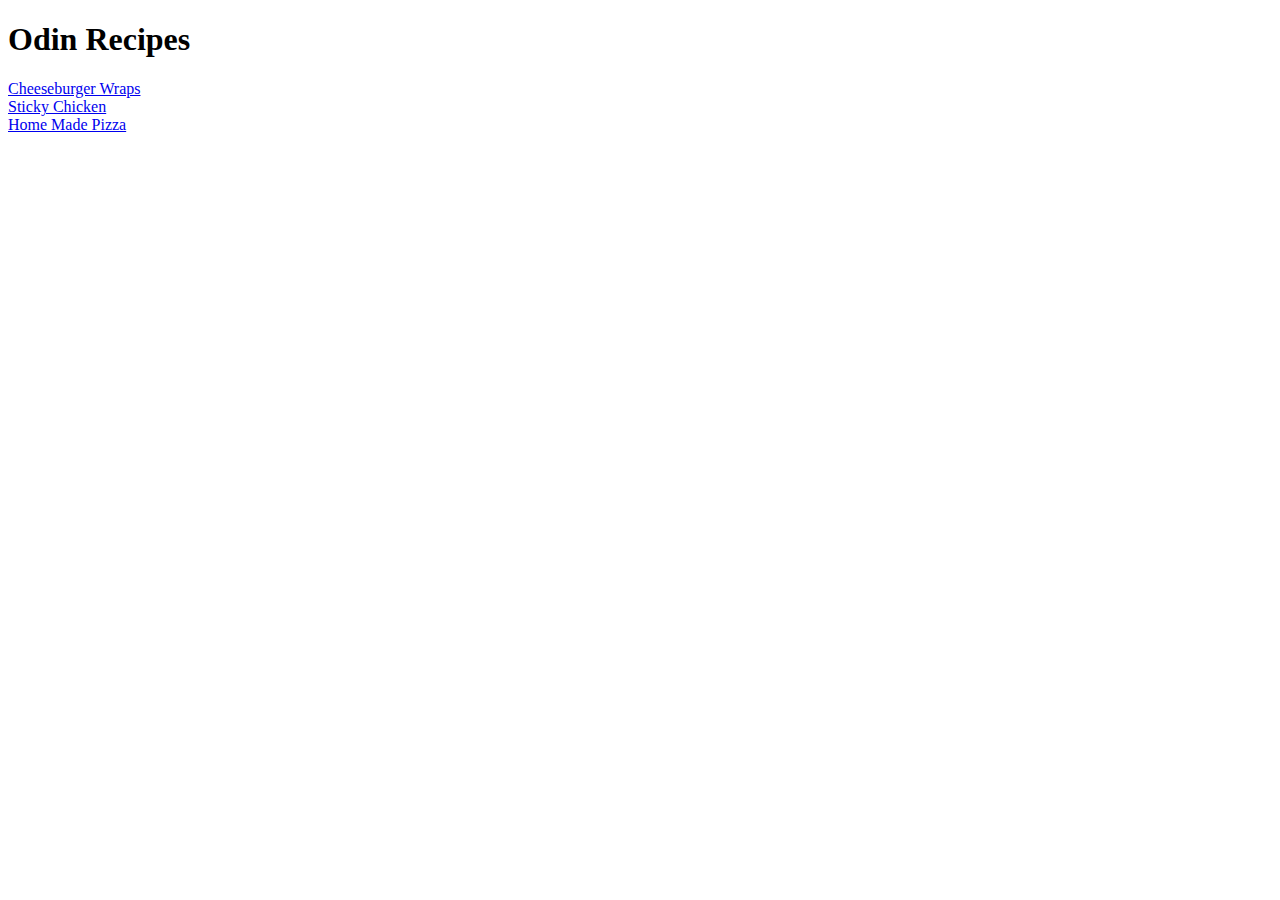
<file: index.html>
<!DOCTYPE html>
<html lang="en">
<head>
    <meta charset="UTF-8">
    <meta name="viewport" content="width=device-width, initial-scale=1.0">
    <title>Odin Recipes</title>
</head>
<body>

    <h1>Odin Recipes</h1>
    <a href="./odin-recipes/cheeseburger-wraps.html">Cheeseburger Wraps</a><br>
    <a href="./odin-recipes/sticky-chicken.html">Sticky Chicken</a><br>
    <a href="./odin-recipes/home-made-pizza.html">Home Made Pizza</a><br>

</body>
</html>
</file>
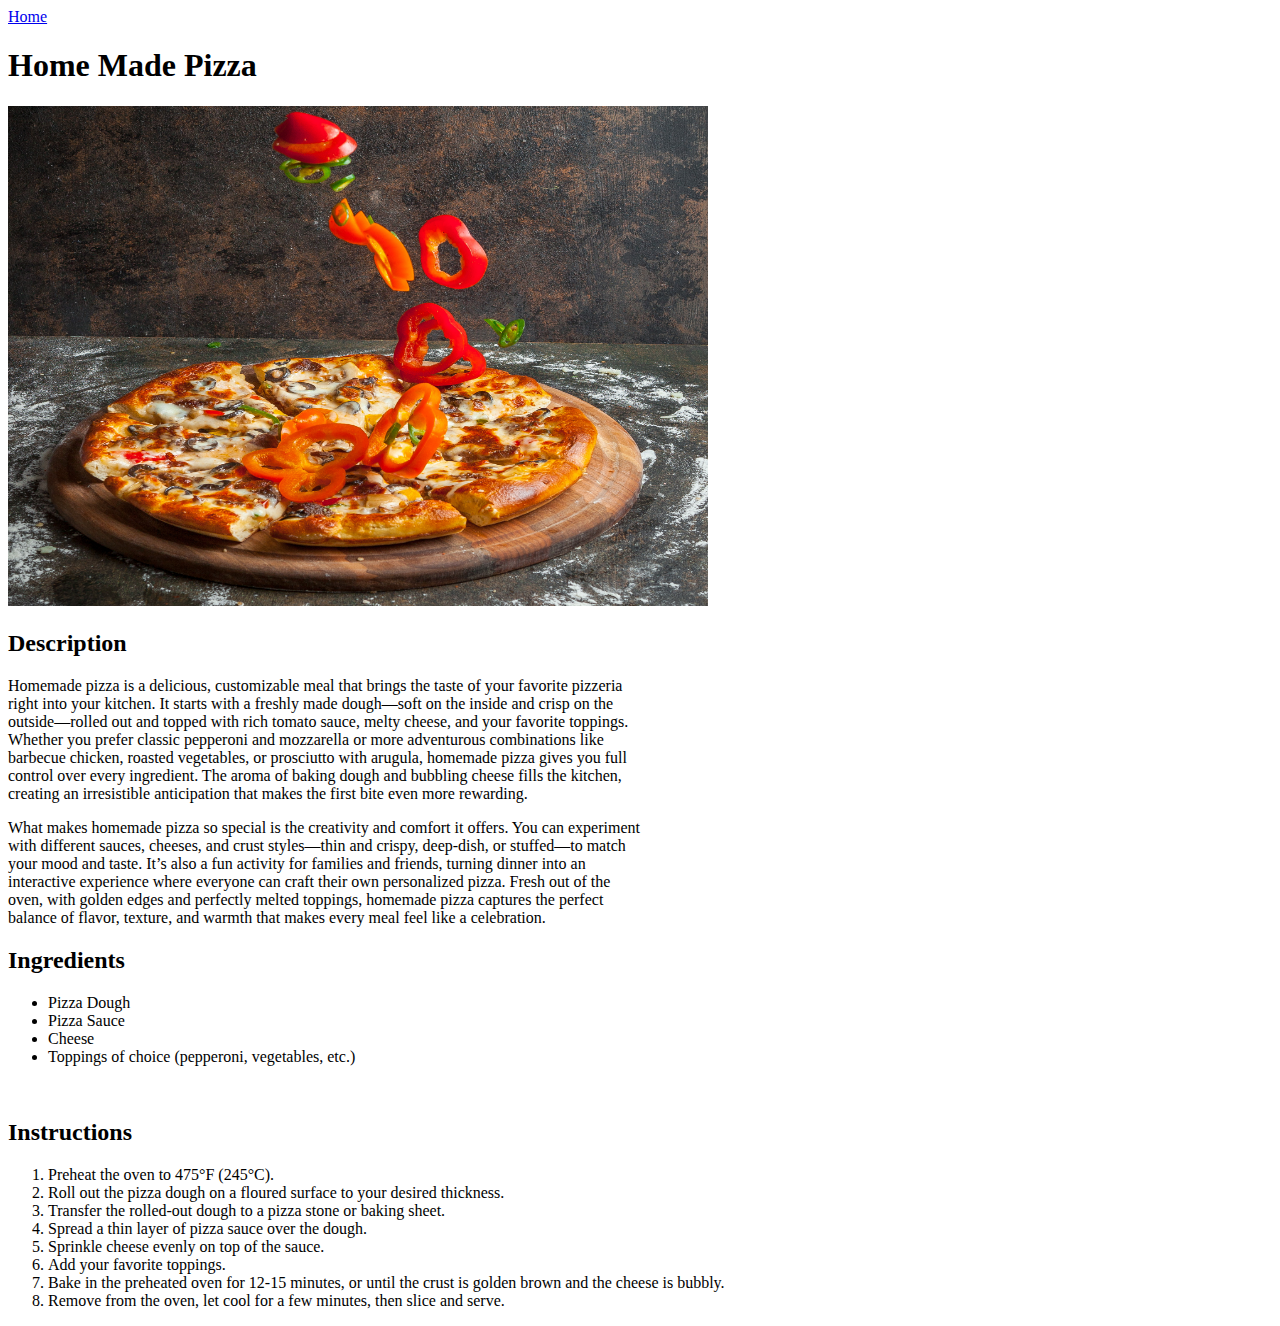
<file: home-made-pizza.html>
<!DOCTYPE html>
<html lang="en">
<head>
    <meta charset="UTF-8">
    <meta name="viewport" content="width=device-width, initial-scale=1.0">
    <title>Pizza</title>
</head>
<body>
    <nav>
        <a href="../index.html">Home</a>
    </nav>

    <h1>Home Made Pizza</h1>
    <img src=".././images/pizza.jpg" alt="pizza" width="700" height="500">
    <h2>Description</h2>
    <p style="width: 50%;">Homemade pizza is a delicious, customizable meal that brings the taste of your favorite pizzeria right into your kitchen. It starts with a freshly made dough—soft on the inside and crisp on the outside—rolled out and topped with rich tomato sauce, melty cheese, and your favorite toppings. Whether you prefer classic pepperoni and mozzarella or more adventurous combinations like barbecue chicken, roasted vegetables, or prosciutto with arugula, homemade pizza gives you full control over every ingredient. The aroma of baking dough and bubbling cheese fills the kitchen, creating an irresistible anticipation that makes the first bite even more rewarding.</p>
    <p style="width: 50%;">What makes homemade pizza so special is the creativity and comfort it offers. You can experiment with different sauces, cheeses, and crust styles—thin and crispy, deep-dish, or stuffed—to match your mood and taste. It’s also a fun activity for families and friends, turning dinner into an interactive experience where everyone can craft their own personalized pizza. Fresh out of the oven, with golden edges and perfectly melted toppings, homemade pizza captures the perfect balance of flavor, texture, and warmth that makes every meal feel like a celebration.</p>
    <h2>Ingredients</h2>
    <ul>
        <li>Pizza Dough</li>
        <li>Pizza Sauce</li>
        <li>Cheese</li>
        <li>Toppings of choice (pepperoni, vegetables, etc.)</li>
    </ul><br>

    <h2>Instructions</h2>
    <ol>
        <li>Preheat the oven to 475°F (245°C).</li>
        <li>Roll out the pizza dough on a floured surface to your desired thickness.</li>
        <li>Transfer the rolled-out dough to a pizza stone or baking sheet.</li>
        <li>Spread a thin layer of pizza sauce over the dough.</li>
        <li>Sprinkle cheese evenly on top of the sauce.</li>
        <li>Add your favorite toppings.</li>
        <li>Bake in the preheated oven for 12-15 minutes, or until the crust is golden brown and the cheese is bubbly.</li>
        <li>Remove from the oven, let cool for a few minutes, then slice and serve.</li>
    </ol>

</body>
</html>
</file>
